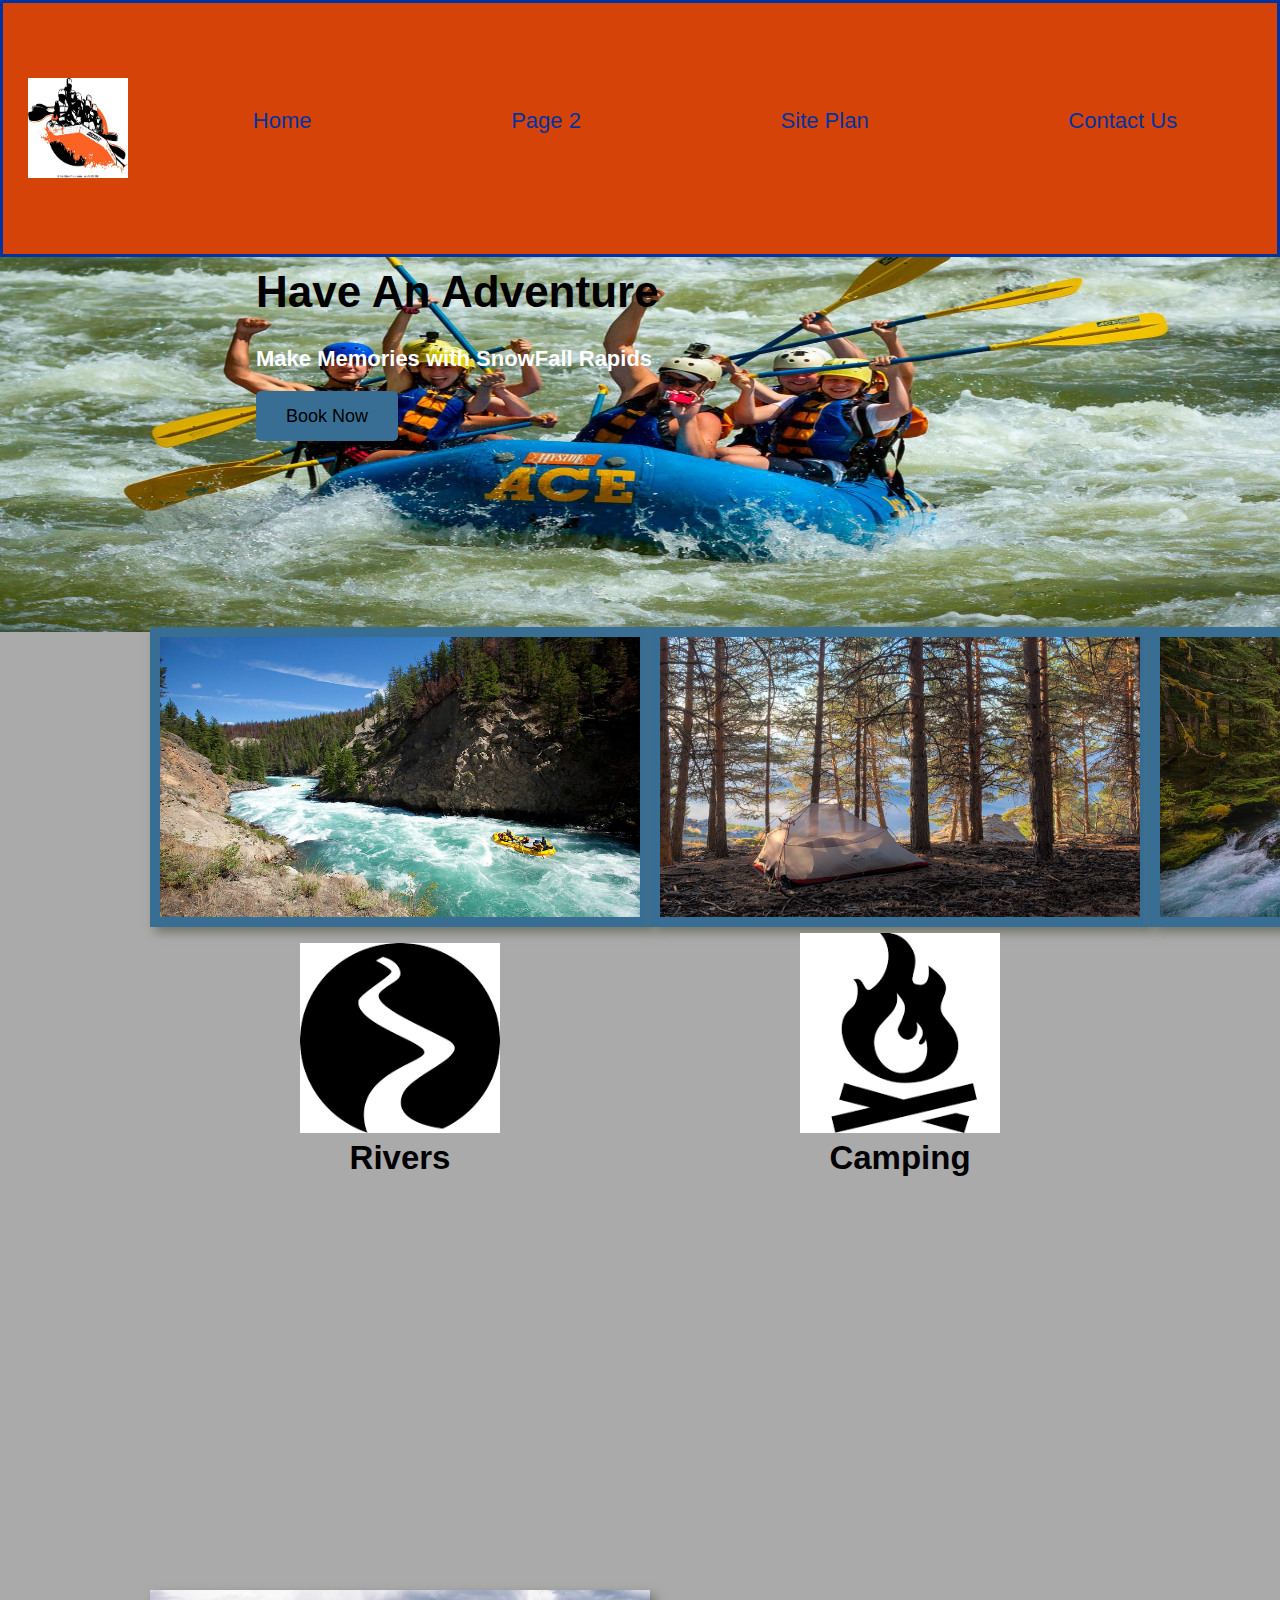
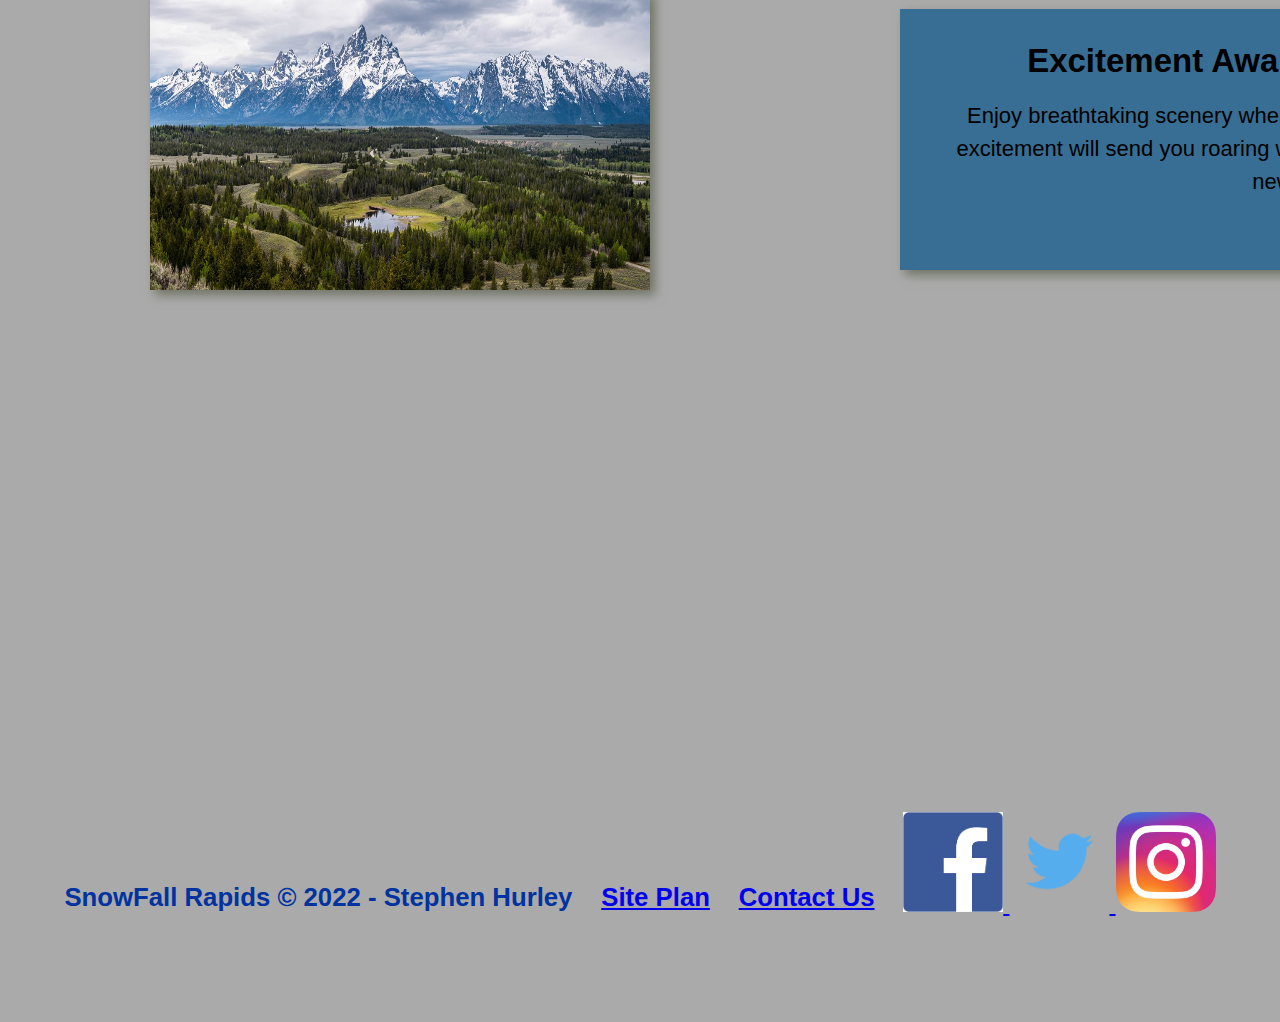
<file: wwr/index.html>
<!DOCTYPE html>
<html lang="en">
<head>
    <link rel="stylesheet" href="styles/style.css">
    <meta charset="UTF-8">
    <meta http-equiv="X-UA-Compatible" content="IE=edge">
    <meta name="viewport" content="width=device-width, initial-scale=1.0">
    <title>Whitewater Rafting Locations</title>
</head>
<body>
    <header>
        <a href="index.html" id="logo_link">
            <img src="images/rafting.png" alt="Dry Oar Logo">
        </a>
        <nav>
            <a href="index.html">Home</a>
            <a href="#">Page 2</a>
            <a href="site-plan-rafting.html">Site Plan</a>
            <a href="contactus.html">Contact Us</a>
        </nav>
    </header>
    <div id="hero">
        <div id="hero-box">
            <img id="hero-img" src="images/Hero 2.jpg" alt="People enjoying white water rafting">
        </div>
        <section id="hero-msg">
            <h1 class="home-title">Have An Adventure</h1>
            <h4>Make Memories with SnowFall Rapids </h4>
            <div class='button-box'>
                <a class='book' href="rates.html">Book Now</a>
            </div>
        </section>
    </div>
    <main class="home-grid">
        <section class="rivers-card">
            <img class="card-img" src="images/rivers.jpg" alt="river in forest" style="width:500px;height:300px;">
            <img class="icon" src="images/river_icon.png" alt="river icon" style="width:200px;height:200px;">
            <h2>Rivers</h2>
        </section>
        
        <section class="camping-card">
            <img class="card-img" src="images/camping.jpg" alt="tent in mountains" style="width:500px;height:300px;">
            <img class=".icon" src="images/fire_icon.png" alt="fire icon" style="width:200px;height:200px;">
            <h2>Camping</h2>
        </section>
        
        <section class="rapids-card">
            <img class="card-img" src="images/rapids.jpg" alt="rafting boat" style="width:500px;height:300px;">
            <img class=".icon" src="images/oars.png" alt="oars icon" style="width:200px;height:200px;">
            <h2>Rapids</h2>
        </section>
        <div id="background"></div>
        <img class="mountains" src="images/mountains.jpg" alt="Misty mountains" style="width:500px;height:300px;">
        <section class="msg">
            <h2>Excitement Awaits In The Water</h2>
            <p>Enjoy breathtaking scenery when you find a river near you. The excitement will send you roaring with a passion to find someplace new.</p>
        </section>
    </main>
    <footer>
        <h3>SnowFall Rapids &copy; 2022 - Stephen Hurley</h3>
        <h3><a href="site-plan-rafting.html">Site Plan</a></h3>
        <h3><a href="contactus.html">Contact Us</a></h3>
        <div class="social">
            <a href="https://facebook.com" target="_blank">
                <img src="images/facebook.png" alt="fb icon" style="width:100px;height:100px;">
            </a>
            <a href="https://twitter.com" target="_blank">
                <img src="images/twitter.png" alt="twitter icon" style="width:100px;height:100px;">
            </a>
            <a href="https://instagram.com" target="_blank">
                <img src="images/instagram.png" alt="instagram icon" style="width:100px;height:100px;">
            </a>
        </div>
    </footer>
</body>
</html>
</file>
<file: wwr/styles/style.css>
@media screen and (max-width: 900px) {
    #hero, .home-grid {
        display: block;
        height: auto;
    }
    nav, footer {
        flex-direction: column;
    }
    nav a {
        display: block;
        padding: 15px;
    }
    #hero {
        margin-top: 0;
    }
    #hero-msg {
        margin-top: 0;
    }
    #hero-msg h4 {
        display: none;
    }
    .home-title {
        font-size: 25px;
        color: #6f7364;
    }
    .rivers-card, .camping-card, .rapids-card { 
        margin: 50px auto;
        width: 60%;
    }
    #background {
        display: none;
    }
    .mountains, .msg {
        width: 80%;
        display: block;
        margin: 0 auto;
    }
    footer {
        margin-top: 25px;
    }
}
div {
    height: 200px;
    width: auto;

}
#background {
    height: 725px;
    grid-column: 1/11;
    grid-row: 4/9;
}
#logo_link {
    padding-top: 5px;
    justify-self: center;
    align-self: center;
}
#hero {
    display: grid;
    grid-template-columns: 1fr 3fr 1fr;
    margin-top: -100px;
}
#hero-box {
    grid-column: 1/4;
    grid-row: 1/3;
    z-index: -1;
}
#hero-msg {
    grid-column: 2/3;
    grid-row: 1/2;
    margin-top: 100px;
    
}
#hero-msg h4 {
    color: white;
}
#hero-img {
    width: 100%;
    height: 475px;
}
nav a:hover {
    background-color: #0033A0;
    color: #d9c2a3;
}
header a img {
    width: 100px;
    height: 100px;
}
.icon {
    width: 20px;
    padding-top: 10px;
}
.home-title {
    font-family: 'Rock Salt', 'Bradley Hand', sans-serif;
    font-size: 2em;
    margin-top: 10px;
}
.msg {
    background-color: #396E94;
    line-height: 1.5em;
    padding: 35px;
    grid-column: 6/10;
    grid-row: 6/7;
    box-shadow: 5px 5px 10px #6f7364;
}
.msg p {
    padding-bottom: 15px;
}
.book, .join {
    margin-top: 50px;
    padding: 15px 30px;
    border-radius: 5px;
    font-size: 18px;
    text-decoration: none;
    color: black;
    background-color: #396E94
}
.mountains {
    height: 600px;
    width: 100%;
    grid-column: 2/7;
    grid-row:  5/8;
    box-shadow: 5px 5px 10px #6f7364;
}
.card-img {
    border: 10px solid #396E94;
    width: 100%;
    transition: transform .5s;
    box-shadow: 5px 5px 10px #6f7364;
}
.card-img:hover {
    opacity: .6;
    transform: scale(1.1);
}
.rivers-card {
    margin: 200px 0;
    grid-column: 2/4;
    grid-row: 2/3;
}
.camping-card {
    margin: 200px 0;
    grid-column: 5/7;
    grid-row: 2/3;
}
.rapids-card {
    margin: 200px 0;
    grid-column: 8/10;
    grid-row: 2/3;
}
main section img {
    box-sizing: border-box;
}
nav {
    display: flex;
    justify-content: space-around;
}
nav a {
    text-align: center;
    color: #0033A0;
    text-decoration: none;
    padding: 35px;
} 
h3 {
    text-align: center;
    color: #0033A0;
    text-decoration: none;
    
    color: #0033A0;
} 
main {
    padding: 70px 0;
    
    text-align: center;
    display: grid;
    grid-template-columns: 150px auto;
}
header {
    display: grid;
    grid-template-columns: 150px auto;
    padding: 70px 0;
    border: 3px solid #0033A0;
    text-align: center;
    background-color: #D64309;
}
body {
    background-color: #aaaaaa;
    font-family: Raleway, Arial, sans-serif;
    font-size: 22px;
    margin: 0;
    padding: 0;
}
footer {
    padding: 25px 50px;
    margin-top: 200px;
    display: flex;
    justify-content: space-around;
    align-items: center;
}
footer .social img {
    padding-top: 15px;
}
h2 {
    margin: 0;
}
</file>
